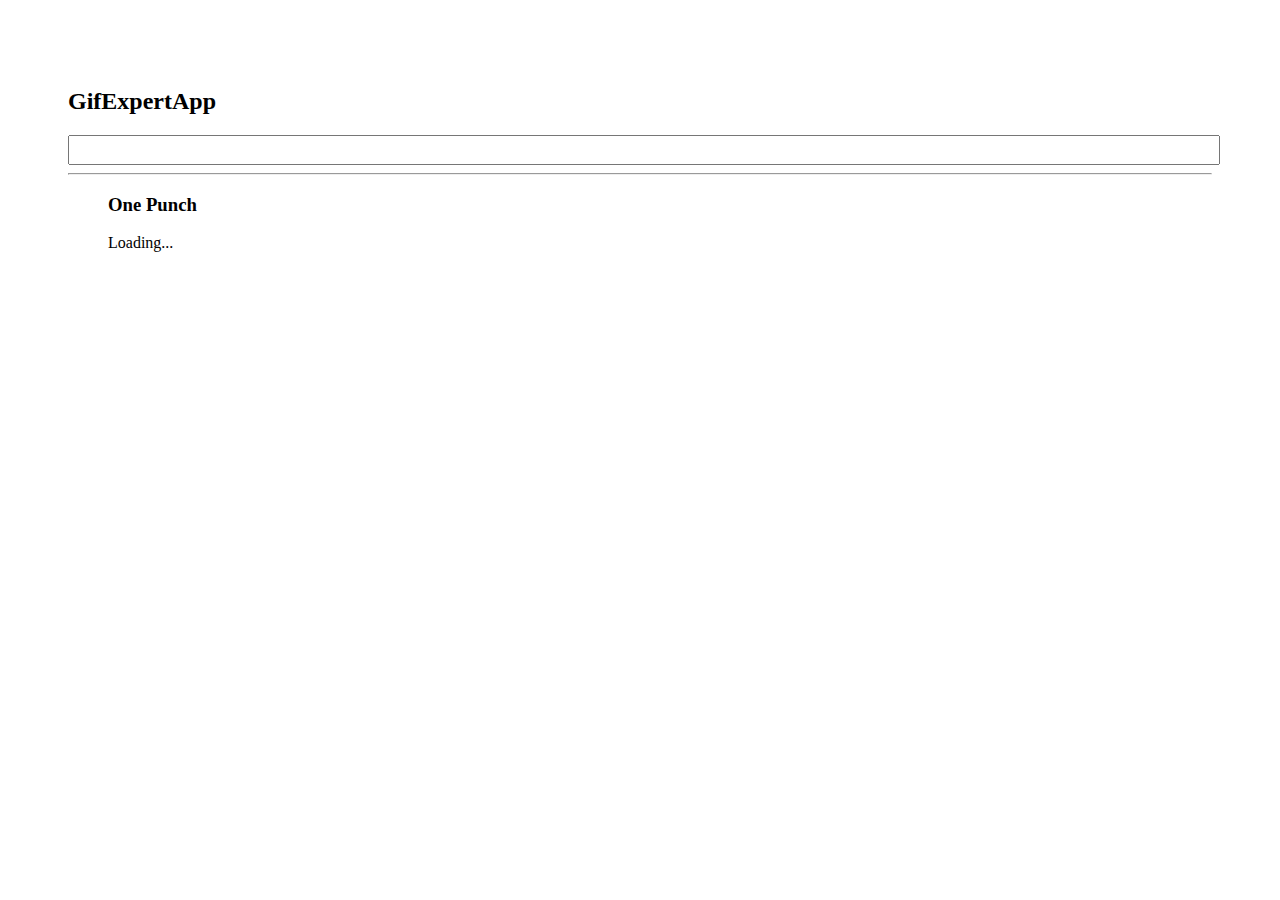
<file: docs/index.html>
<!doctype html>
<html lang="en">

<head>
    <meta charset="utf-8" />
    <link rel="icon" href="./favicon.ico" />
    <meta name="viewport" content="width=device-width,initial-scale=1" />
    <meta name="theme-color" content="#000000" />
    <meta name="description" content="Web site created using create-react-app" />
    <link rel="apple-touch-icon" href="./logo192.png" />
    <link rel="manifest" href="./manifest.json" />
    <link rel="stylesheet" href="https://cdnjs.cloudflare.com/ajax/libs/animate.css/4.1.1/animate.min.css" />
    <title>GifExpert</title>
    <link href="./static/css/main.43c4448f.chunk.css" rel="stylesheet">
</head>

<body><noscript>You need to enable JavaScript to run this app.</noscript>
    <div id="root"></div>
    <script>!function (e) { function t(t) { for (var n, p, i = t[0], l = t[1], a = t[2], c = 0, s = []; c < i.length; c++)p = i[c], Object.prototype.hasOwnProperty.call(o, p) && o[p] && s.push(o[p][0]), o[p] = 0; for (n in l) Object.prototype.hasOwnProperty.call(l, n) && (e[n] = l[n]); for (f && f(t); s.length;)s.shift()(); return u.push.apply(u, a || []), r() } function r() { for (var e, t = 0; t < u.length; t++) { for (var r = u[t], n = !0, i = 1; i < r.length; i++) { var l = r[i]; 0 !== o[l] && (n = !1) } n && (u.splice(t--, 1), e = p(p.s = r[0])) } return e } var n = {}, o = { 1: 0 }, u = []; function p(t) { if (n[t]) return n[t].exports; var r = n[t] = { i: t, l: !1, exports: {} }; return e[t].call(r.exports, r, r.exports, p), r.l = !0, r.exports } p.m = e, p.c = n, p.d = function (e, t, r) { p.o(e, t) || Object.defineProperty(e, t, { enumerable: !0, get: r }) }, p.r = function (e) { "undefined" != typeof Symbol && Symbol.toStringTag && Object.defineProperty(e, Symbol.toStringTag, { value: "Module" }), Object.defineProperty(e, "__esModule", { value: !0 }) }, p.t = function (e, t) { if (1 & t && (e = p(e)), 8 & t) return e; if (4 & t && "object" == typeof e && e && e.__esModule) return e; var r = Object.create(null); if (p.r(r), Object.defineProperty(r, "default", { enumerable: !0, value: e }), 2 & t && "string" != typeof e) for (var n in e) p.d(r, n, function (t) { return e[t] }.bind(null, n)); return r }, p.n = function (e) { var t = e && e.__esModule ? function () { return e.default } : function () { return e }; return p.d(t, "a", t), t }, p.o = function (e, t) { return Object.prototype.hasOwnProperty.call(e, t) }, p.p = "/"; var i = this["webpackJsonpgit-expert-app"] = this["webpackJsonpgit-expert-app"] || [], l = i.push.bind(i); i.push = t, i = i.slice(); for (var a = 0; a < i.length; a++)t(i[a]); var f = l; r() }([])</script>
    <script src="./static/js/2.6b4fb2cb.chunk.js"></script>
    <script src="./static/js/main.047939ad.chunk.js"></script>
</body>

</html>
</file>
<file: docs/static/css/main.43c4448f.chunk.css>
*{font-family:cursive}body{padding:60px}input{color:#00f;font-size:1.3rem;width:100%}.card-grid{display:flex;flex-direction:row;flex-wrap:wrap}.card{align-content:center;border:1px solid grey;border-radius:6px;margin-bottom:10px;margin-right:10px;overflow:hidden}.card p{padding:5px;text-align:center}.card img{max-height:170px}
/*# sourceMappingURL=main.43c4448f.chunk.css.map */
</file>
